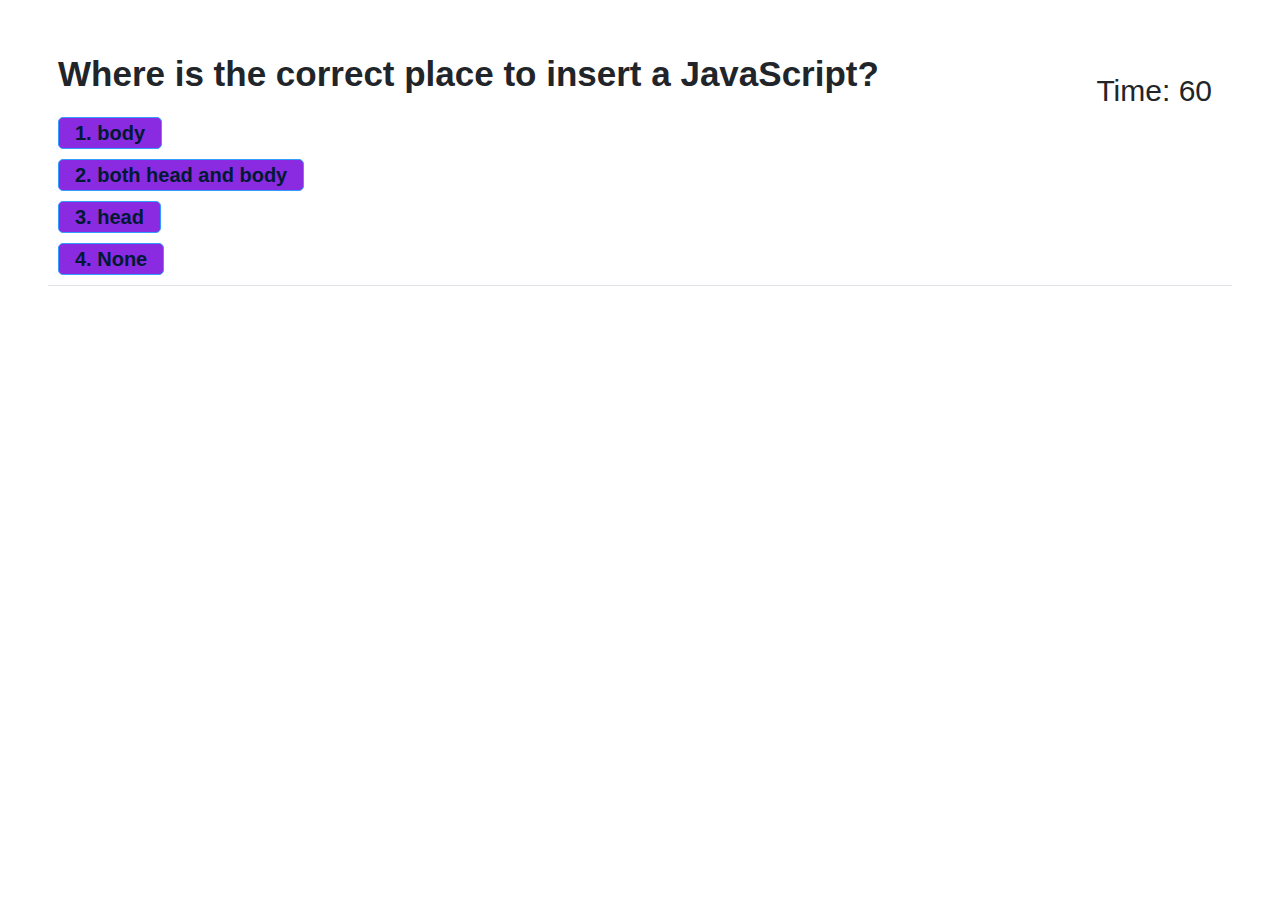
<file: multi-test/html/quiz.html>
<!DOCTYPE html>
<html lang="en">
<head>
	<title>Quiz</title>
	<meta charset="utf-8">
	<meta name="viewport" content="width=device-width, initial-scale=1.0">
	<link rel="stylesheet" href="https://maxcdn.bootstrapcdn.com/bootstrap/4.0.0/css/bootstrap.min.css" integrity="sha384-Gn5384xqQ1aoWXA+058RXPxPg6fy4IWvTNh0E263XmFcJlSAwiGgFAW/dAiS6JXm" crossorigin="anonymous">
	<link rel="stylesheet" type="text/css" href="../css/style.css"/>
</head>
<body>
	<div id="quiz" class="p-5">
		<header>
			<div id="timer"></div>
		</header>
		<div id="quizQandA">
			<p id="question"></p>
			<div id="options mb-4" class="options">
				<button id="idButton1" class="classButton px-3"><span id="option1"></span></button>
				<button id="idButton2" class="classButton px-3"><span id="option2"></span></button>
				<button id="idButton3" class="classButton px-3"><span id="option3"></span></button>
				<button id="idButton4" class="classButton px-3"><span id="option4"></span></button>
			</div>
		</div>
		
		<footer id="quizResult" class="border-top px-3 py-2">
			Quiz Result
		</footer>
	</div>
	<div id="resultDiv" class="p-5 flex-column justify-center align-items-center">
		<h1>All Done!</h1>
		<p id="result"></p>
		<div>
			<label>Enter initials: </label>
			<div class="d-flex">
				<input id="scoreInput" class="form-control mr-3"/>
				<button class="btn btn-primary" onclick="saveScore()">Submit</button>
			</div>
		</div>
	</div>
	<div id="scoresDiv" class="p-5 flex-column justify-center align-items-center">
		<div>
			<h1>Highscores</h1>
			<div id="scorsList"></div>
			<div>
				<button id="goBack" class="btn btn-primary">Go Back</button>
				<button id="clearScore" class="btn btn-danger" onclick="clearScore()">Clear</button>
			</div>
		</div>
	</div>
	<script type="text/javascript"></script>
	<script src="../js/question.js"></script>
	<script src="../js/script.js"></script>
</body>
</html>
</file>
<file: multi-test/css/style.css>
* {
	margin: 0;
	padding: 0;
	-ms-box-sizing: border-box;
	-moz-box-sizing: border-box;
	-webkit-box-sizing: border-box;
	box-sizing: border-box;
	-ms-user-select: none;
	-moz-user-select: none;
	-webkit-user-select: none;
	user-select: none;
}

hr {
	border: 2px solid #8c8c8c;
	position: relative;
	clear: both;
}

#question {
	position: static;
	font-size: 35px;
	font-weight: bold;
	text-align: left;
	margin-left: 10px;
}

.options {
	position: relative;
	width: 550px;
	margin-top: 15px;
}

.classButton {
    height: auto;
    border: 1.5px solid #339cff;
    border-radius: 5px;
    margin: 10px;
	display: block;
	background-color: blueviolet;
}

.classButton:hover {
	background-color: #ccb3dd;
	cursor: pointer;
}

#option1, #option2, #option3, #option4 {
	text-align: center;
	font-size: 20px;
	padding: 10px;
	font-weight: bold;
	color: #001a33;
	padding: 0px;
	width: 100%;
	height: 100%;
	display: block;
}

footer {
	position: relative;
	margin-bottom: 30px;
}

#timer {
	position: relative;
	float: right;
	text-align: right;
	margin-top: 20px;
	font-size: 30px;
	padding-right: 20px;
}

#resultDiv {
	display: none;
}

#result {
	text-align: center;
}

.score-item {
	background-color: pink;
}

.classButton:focus, #submit:focus, #retake:focus, #bank:focus {
	outline: none;
}
</file>
